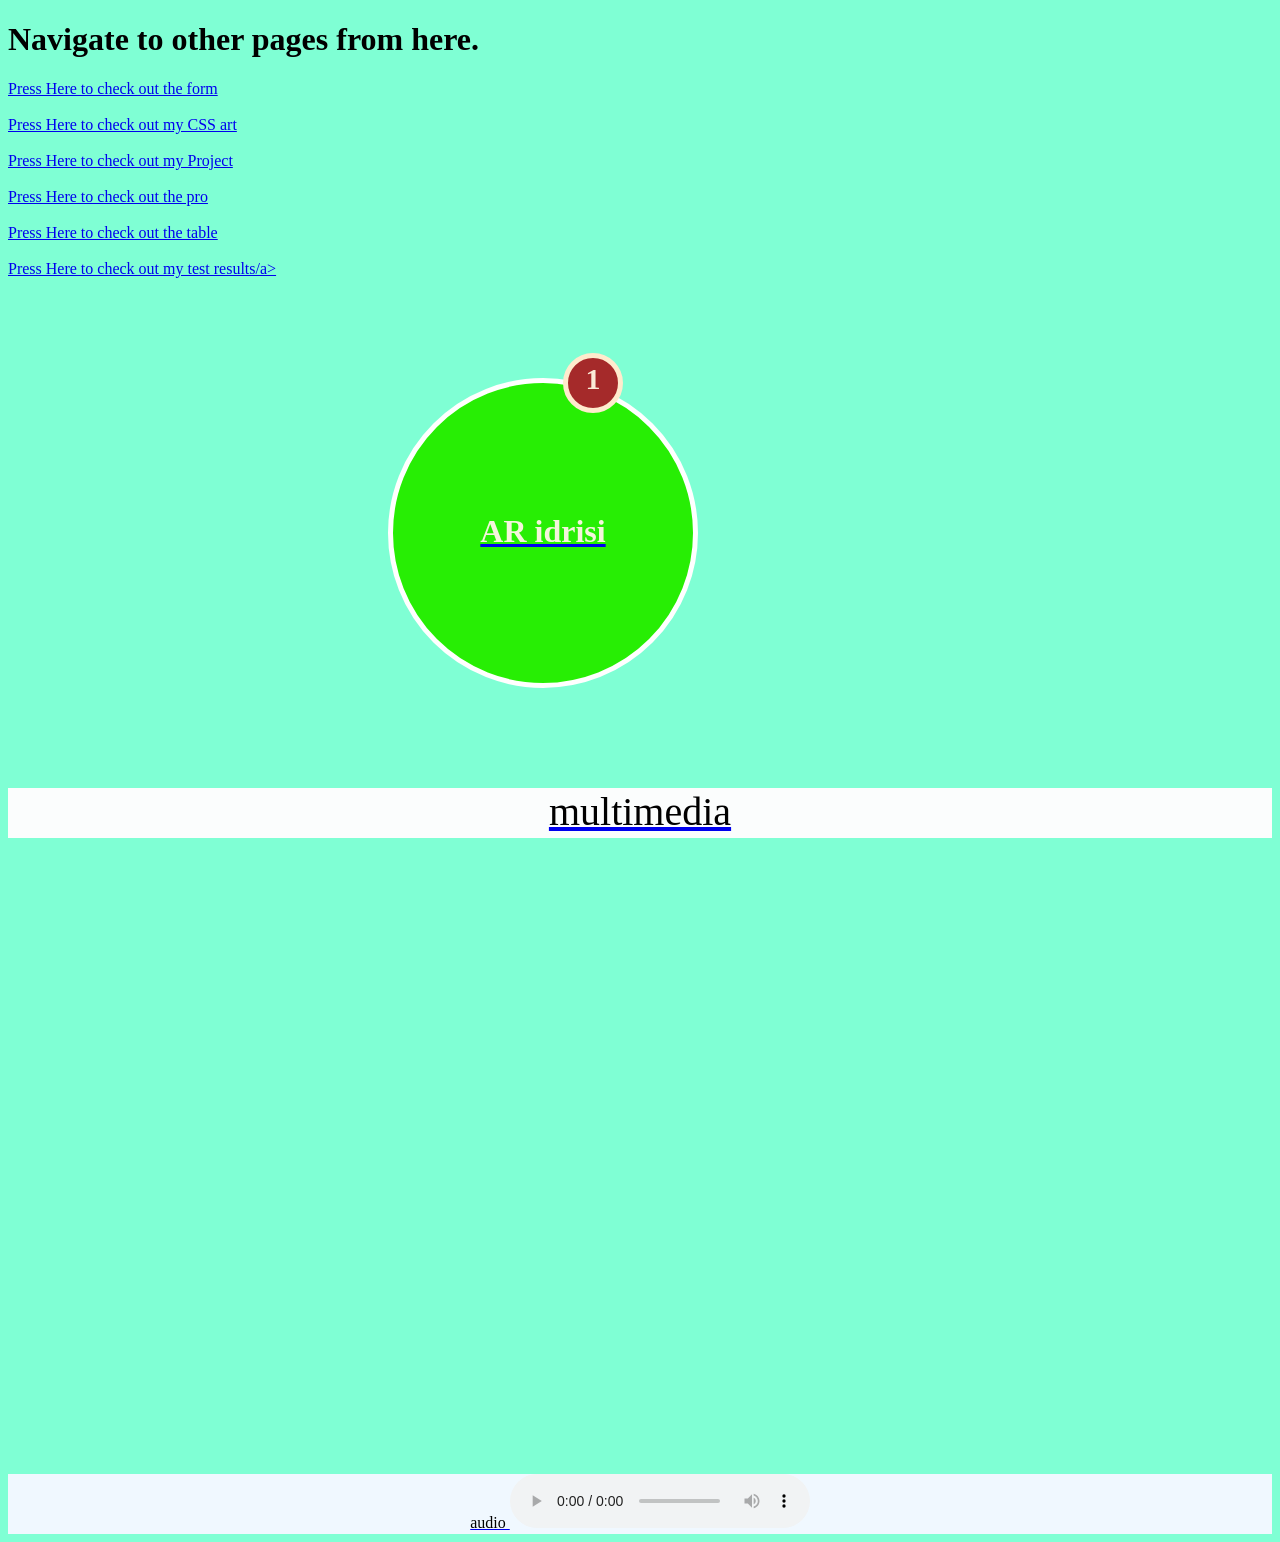
<file: index.html>
<!DOCTYPE html>
<html lang="en">
<head>
    <meta charset="UTF-8">
    <meta name="viewport" content="width=device-width, initial-scale=1.0">
    <title>My first deploy</title>
    <style>
        body {
            background-color: aquamarine;
        }

        .big {
             display: flex;
            justify-content: center;
            text-align: center;
            position: relative;
            width: 300px;
            height: 300px;
            border: 5px solid white;
            border-radius: 50%;
            background-color: rgb(39, 238, 4);
            transition-duration: 2s;
            transition-timing-function: linear;
            
            margin: 100px;
            left: 280px;
            
            
        }
        .red {
            position: absolute;
            width: 50px;
            height: 50px;
            background-color: brown;
            border-radius: 50%;
            border: 5px solid blanchedalmond;
            font-size: 20px;
            margin-left: 100px;
            bottom: 270px;
        
            
            
        

        }
        .ar {
            
    
            color: beige;
            margin-top: 130px;
            font-size: xx-large;
            font-weight: bolder;
            font-family: cursive;

        }
        .big:hover {
            background-color: rgba(0, 255, 255, 0.607);
        }
        h2 {
            color: antiquewhite;
            margin: 4px;
            
        }
        .multimedia {
            height: 50px;
            width: 100%;
            background-color: rgb(251, 253, 253);
            text-align: center;
            font-size: 40px;
            color: black;
        }
        .audio {
            width: 100%;
            height: 60px;
            background-color: aliceblue;
            color: black;
            text-align: center;

        }

        

    
        

    </style>
</head>
<body>
    <h1>Navigate to other pages from here.</h1>
    <section>

        <a href="form.html">Press Here to check out the form</a>
        <br>
        <br>
        <a href="css.html">Press Here to check out my CSS art</a>
        <br>
        <br>
        <a href="project.html">Press Here to check out my Project</a>
        <br>
        <br>
        <a href="proo.html">Press Here to check out the pro</a>
        <br>
        <br>
        <a href="table.html">Press Here to check out the table</a>
        <br>
        <br>
        <a href="test.html">Press Here to check out my test results/a>

    </section>
    <div class="big">
    <div class="red">
        <h2>1</h2>
    </div>
    <hi class="ar">AR idrisi</hi>
    </div>

    <div class="multimedia">multimedia</div>

    <div class="vid">
        <video width="100%" height="vh80%" autoplay muted >
            <source src="188742-883619742.mp4">
        </video>

    </div>

    <div class="audio"> audio
        <audio controls autoplay loop>
            <source src="https://open.spotify.com/track/7dxVRCIiryp5ekXHFUA2h5?si=f784545ac58241cb">
        </audio>
        
    </div>



    
</body>
</html>
</file>
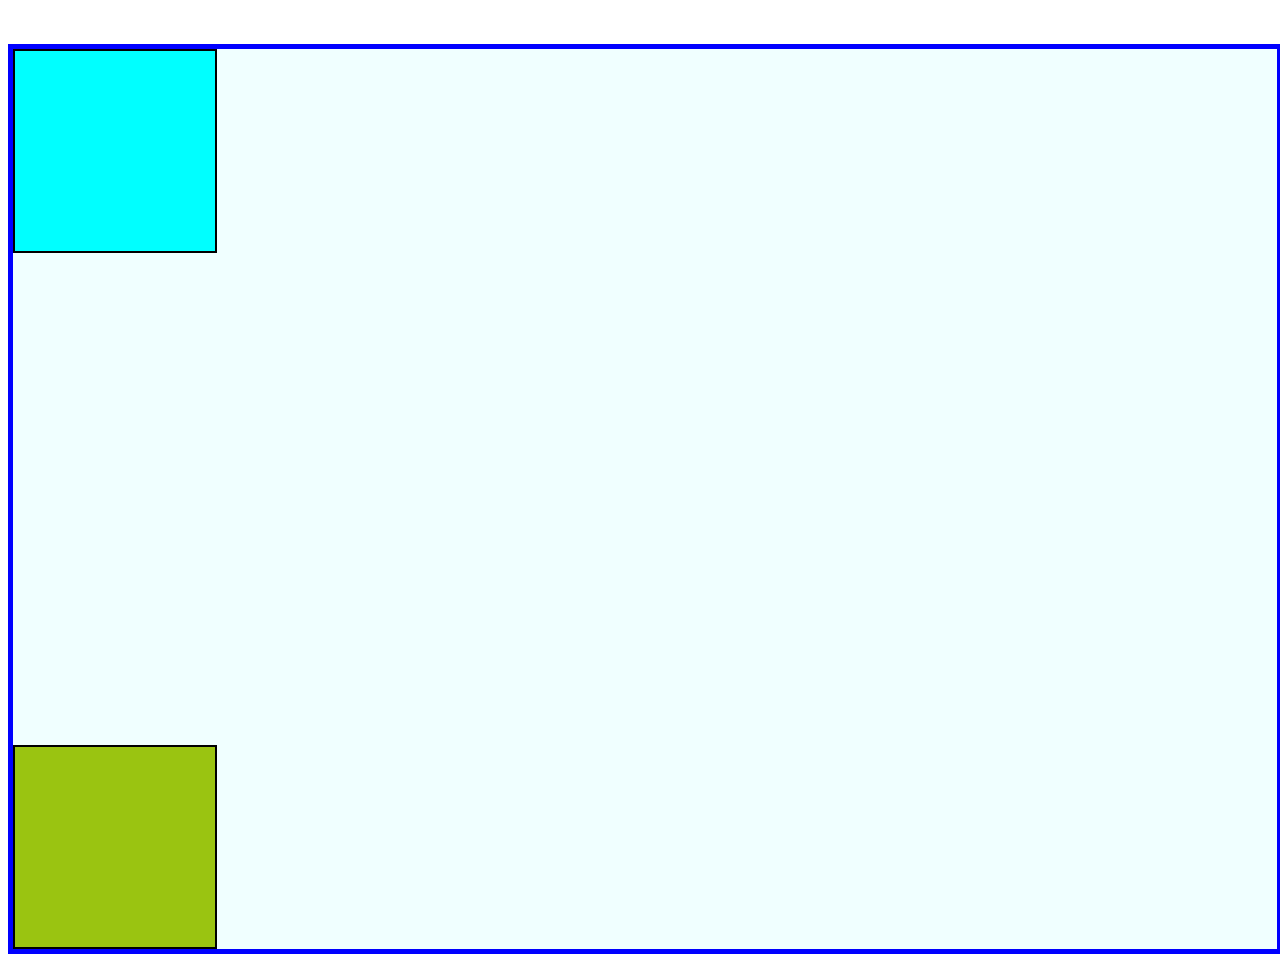
<file: css.html>
<!DOCTYPE html>
<html lang="en">
<head>
    <meta charset="UTF-8">
    <meta name="viewport" content="width=device-width, initial-scale=1.0">
    <title>Document</title>
    <link rel="stylesheet" href="css.css">
</head>
      

<body>
    <!-- <h1>hello welcome to my world</h1>

    <!-- <button>"Click me"<button> -->

<br><br>


        <!-- <div id="ar">heading</div>

        <div id="ari">headername</div>

        <div class="sir">ar idrisi</div>
        
        <div class="sir">arman</div>

      <p>Lorem ipsum dolor, sit amet consectetur adipisicing elit. Incidunt quam odit eveniet adipisci soluta, temporibus dignissimos asperiores doloribus tenetur vitae distinctio cupiditate aperiam fugiat, veritatis quibusdam ipsum iusto, maiores magni.</p>
      <p class="pii"> ipsum dolor sit amet consectetur adipisicing elit. Laborum autem voluptate aperiam voluptatibus consectetur ipsam praesentium atque. Ad nostrum nisi corporis doloremque dignissimos! Velit, itaque quasi laudantium assumenda reprehenderit porro.</p>

      

      <h1 class="am">amanat rasool</h1>

      <div id="outer">outer
        <div id="inner">inner</div>
      </div>

      <h6>css level 2</h6>

      <p>Lorem ipsum dolor sit amet consectetur adipisicing elit. Deleniti numquam ipsa, recusandae ut laboriosam cumque eveniet </p>
      <button>click here</button>
      <div id="vid"></div>



      <div id="nav">
        <a id="logo">amazon.in</a>
        <a href="#">account</a>
        <a>fmy cart</a>
        <a>contact us</a>
        <a id="www"> <input placeholder="search here">
        <button>search</button>
        </a>
      </div>
      <h6>css level 3</h6>

      <div id="pre">
        <div id="pre1"></div>
      </div> --> 
      <div class="black">

      <div class="white"></div>
      <div class="wh"></div>
      

      </div>
      

        


    </body>
</html>
</file>
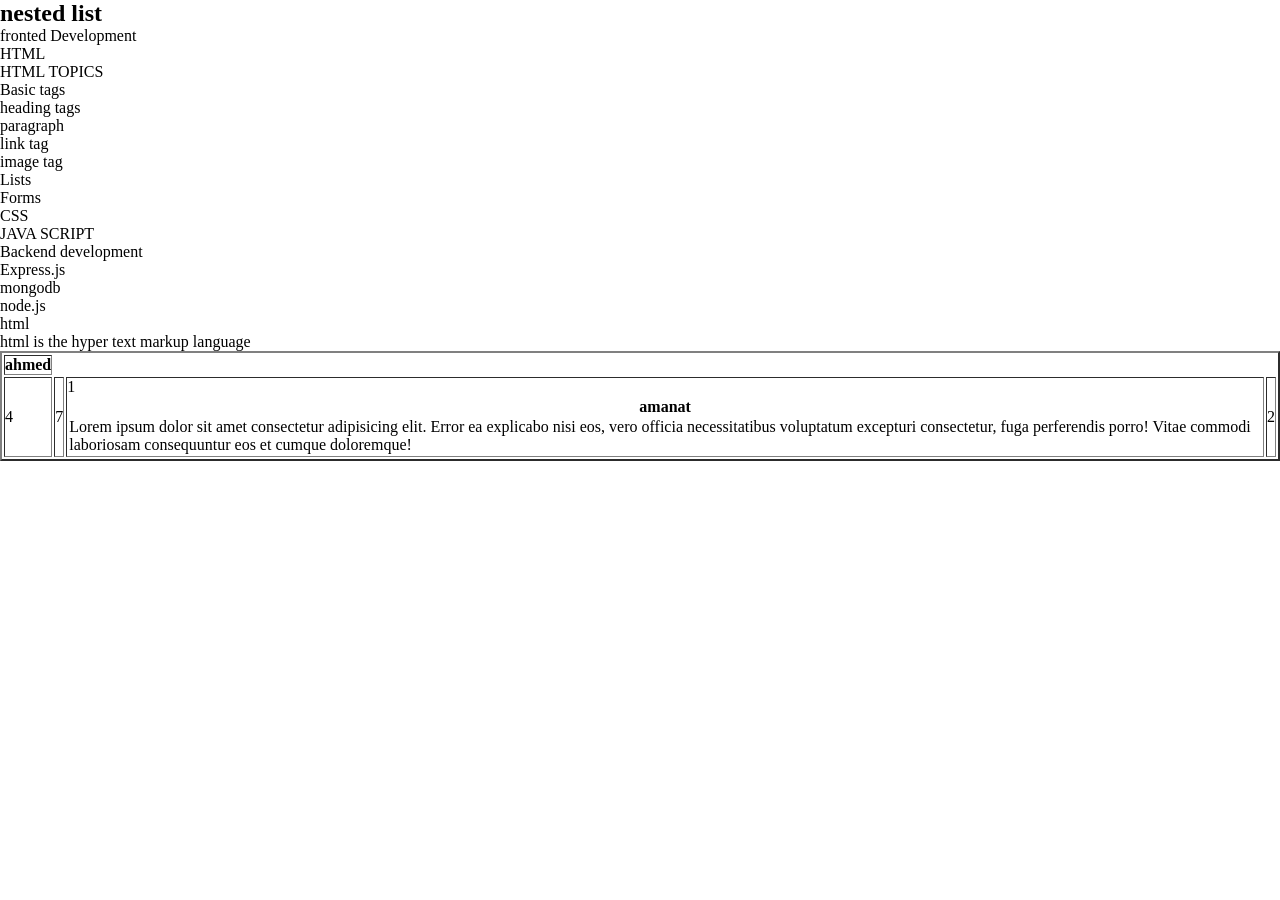
<file: list.html>
<!DOCTYPE html>
<html lang="en">
<head>
    <meta charset="UTF-8">
    <meta name="viewport" content="width=device-width, initial-scale=1.0">
    <title>Document</title>
    <style>
    * {
        padding:0%;
        margin: 0cm;
        box-sizing: border-box;
        
    }
    </style>
</head>
<body>

    <h2>nested list</h2>
    <ol type="1">
        <li>fronted Development</li>
        <ul type="circle"><LI>HTML</LI>
            <LI type="none">HTML TOPICS</LI>
            <ol type="1">
                <li>Basic tags </li>
                <ul type="square">
                    <li>heading tags</li>
                    <li>paragraph</li>
                    <li>link tag</li>
                    <li>image tag</li>
                </ul>
                <li>Lists</li>
                <li>Forms</li>
            </ol>
            <lI>CSS</lI>
            <LI>JAVA SCRIPT</LI>
        </ul>
        <Li>Backend development
            <ul type="circle">
                <li>Express.js</li>
                <li>mongodb</li>
                <li>node.js</li>
            </ul>
        </Li>

    </ol>
    <dl>
        <dt>html
            <dd>html is the hyper text markup language
            </dd>
        </dt>
    </dl>
    <table border="2">
        <thead>
            <tr>
                <th >
                ahmed
                </th>
            </tr>
            </thead>
            <tbody>
                <tr>
                    <TD>4</TD>
                    <TD>7</TD>
            
            
                <td>1
                    <table>
                        <thead>
                            <tr>
                                <th>amanat</th>
                            </tr>
                        </thead>
                        <tbody>
                            <tr>
                                <td> Lorem ipsum dolor sit amet consectetur adipisicing elit. Error ea explicabo nisi eos, vero officia necessitatibus voluptatum excepturi consectetur, fuga perferendis porro! Vitae commodi laboriosam consequuntur eos et cumque doloremque!</td>
                            </tr>
                        </tbody>
                    </table>
                </td>
                <td>2</td>
            </tr>
            </tbody>
        
    </table>



    <SECTION>
        <DIV class="loading-screen">
            <div class="loader"></div>
        </DIV>
    </SECTION>
    
</body>
</html>
</file>
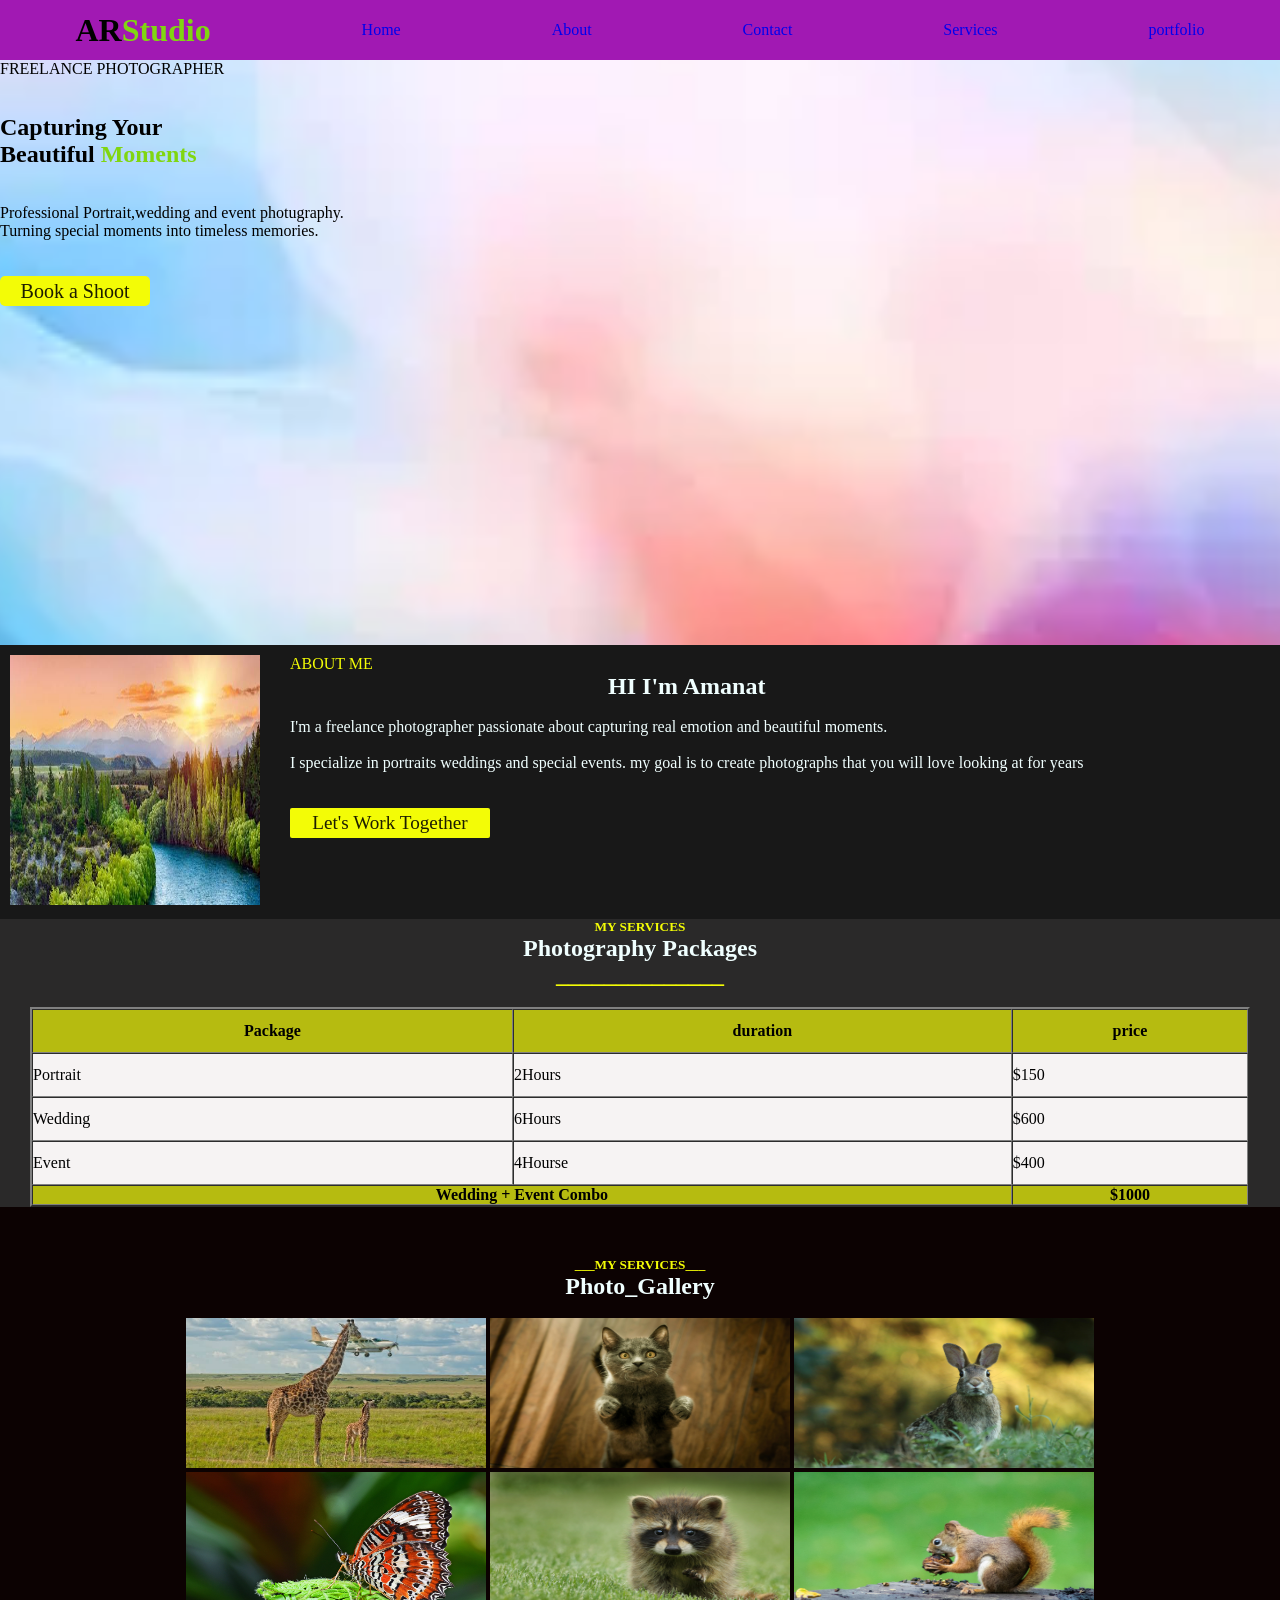
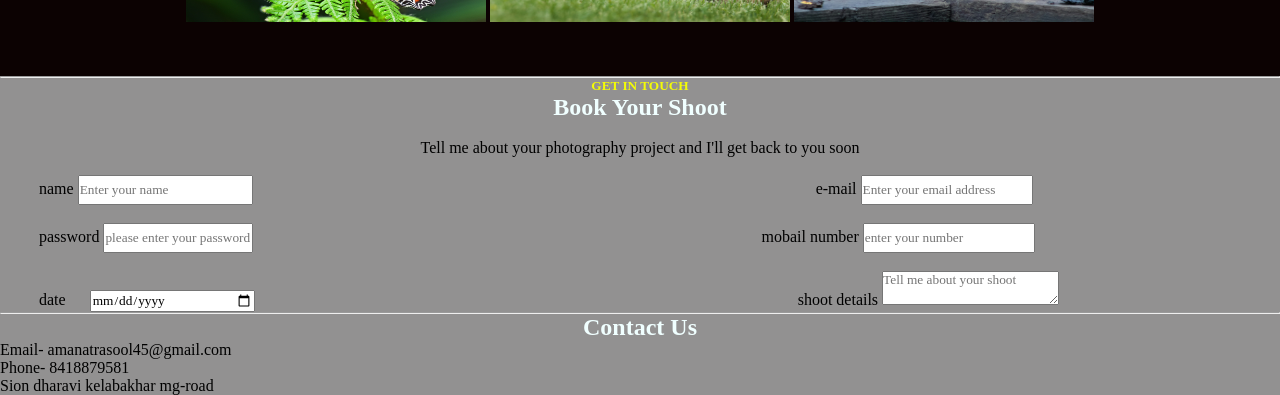
<file: project.html>
<!DOCTYPE html>
<html lang="en">
<head>
    <meta charset="UTF-8">
    <meta name="viewport" content="width=device-width, initial-scale=1.0">
    <title>Document</title>
    <link rel="stylesheet" href="pro.css">

</head>
<body>
    <header class="navbar">
        <h1>AR<span>Studio</span></h1>
            <a href="#">Home</a>
            <a href="#">About</a>
            <a href="tel:8418879581">Contact</a>
            <a href="https://www.google.com, target="_main>Services</a>
            <a href="https://portfolio.adobe.com/photography target="_blank>portfolio</a>
        
    </header>
    <main>
    <section>
         <div class="container">
            <div id="ttt">
          <p>FREELANCE PHOTOGRAPHER</p>
          <br><br>
          <h1 class="ari">Capturing Your<br> Beautiful
            <span>Moments</span>
          </h1>
          <br><br>
          <p>Professional Portrait,wedding and event photugraphy.<br>
              Turning special moments into timeless memories.</p>
              <br><br>
        <button>Book a Shoot</button>
        </div>
    </div>
    </section>
    <SECTION id="About">
        <Div class="about-image">
            <image src="images.jpeg"  width="250px" height="250px" alt="photugrapher"></image>
        </Div>
        <div class="about-content">

            <p class="small">ABOUT ME</p>
            <h2>HI  I'm Amanat</h2>
            <br>
            <P class="content">I'm a freelance photographer passionate about capturing
                real emotion and beautiful moments.</p>
            <br>
            <p class="content">I specialize in portraits weddings and special events.
                my goal is to create photographs that you will love
                looking at for years
            </p>
            <br><br>
            <button class="btn">Let's Work Together</button>
        </div>
    </SECTION>
    <section class="services">

        <h5>MY SERVICES</h5>
        <H2>Photography Packages
      <p class="small">______________</p>
        </H2>
        <br>
        <table border="2 solid-black" cellpadding="40px" cellspacing="0" witdh="100px" height="200px">
         <tbody>
            <tr>
                <th>Package</th>
                <th>duration</th>
                <th>price</th>
            </tr>
        
         
            <tr>
                <td>Portrait</td>
                <td>2Hours</td>
                <td>$150</td>
            </tr>
            <tr>
                <td>Wedding</td>
                <td>6Hours</td>
                <td>$600</td>
            </tr>
            <tr>
                <td>Event</td>
                <td>4Hourse</td>
                <td>$400</td>
            </tr>
            
        </tbody>
        <tfoot>
            <th colspan="2">Wedding + Event Combo</th>
            <th>$1000</th>
        </tfoot>

        </table>

    </section>
    <section class="work">
        <h5>___MY SERVICES___</h5>
        <h2>Photo_Gallery</h2>
        <br>
        <div class="galary">
            <img src="cam.man.jpeg" alt="image" width="300px" height="150px">
            <img src="imagetwo.jpg" alt="image"  width="300px" height="150px">
            <img src="imagethree.jpg" alt="image"  width="300px" height="150px">
            <img src="imagefour.jpg" alt="image"  width="300px" height="150px">
            <img src="imagefive.jpg" alt="image"  width="300px" height="150px">
            <img src="imagesix.jpg" alt="image"  width="300px" height="150px">
        </div>
        
            

    </section>
    <hr>   
    <section class="touch">
        <h5>GET IN TOUCH</h5>
        <h2>Book Your Shoot</h2>
        <br>
        <p class="pera">Tell me about your photography project and I'll get back to you soon</p>
        <br>

          <div class="labell">           <label for="username">name</label>
           <input type="text" id="username" placeholder="Enter your name">
         
        
        <label for="email">e-mail</label>
        <input type="email" id="email"  placeholder="Enter your email address">
        
        <br><br>
        
        <label for="password">password</label>
        <input type="password" id="password" placeholder="please enter your password">
        
        <label for="number">mobail number</label>
        <input type="number" id="number" placeholder="enter your number">
        
        <br><br>
        
        <label for="date">date</label>
        <input type="date" id="date" placeholder="Enter date">
         
         
        <label for="details">shoot details</label>
        <textarea type="text" id="details" placeholder="Tell me about your shoot"></textarea>
    
        
    
        <button class="tbn">Send Inquiry</button>
        </div>
    
    </section>
    </main>
    <hr>

    <footer>
        <div class="foot">
            <div> 
                <H2>Contact Us</H2>
                <p>Email- amanatrasool45@gmail.com</p>
                <p>Phone- 8418879581</p>
                <p>Sion dharavi kelabakhar mg-road</p>
            </div>
            <!-- <div>
                <h2>Quick-links</h2>
                <a href="#">home</a>
                <a href="#">About</a>
                <a href="#">portfolio</a>
                <a href="#">contact</a>
                <a href="#">sirvices</a>
            </div> -->
            <!-- <div>
                <h2>Follow Us</h2> -->
                
            </div>
        </div>
    </footer>
</body>
</html>
</file>
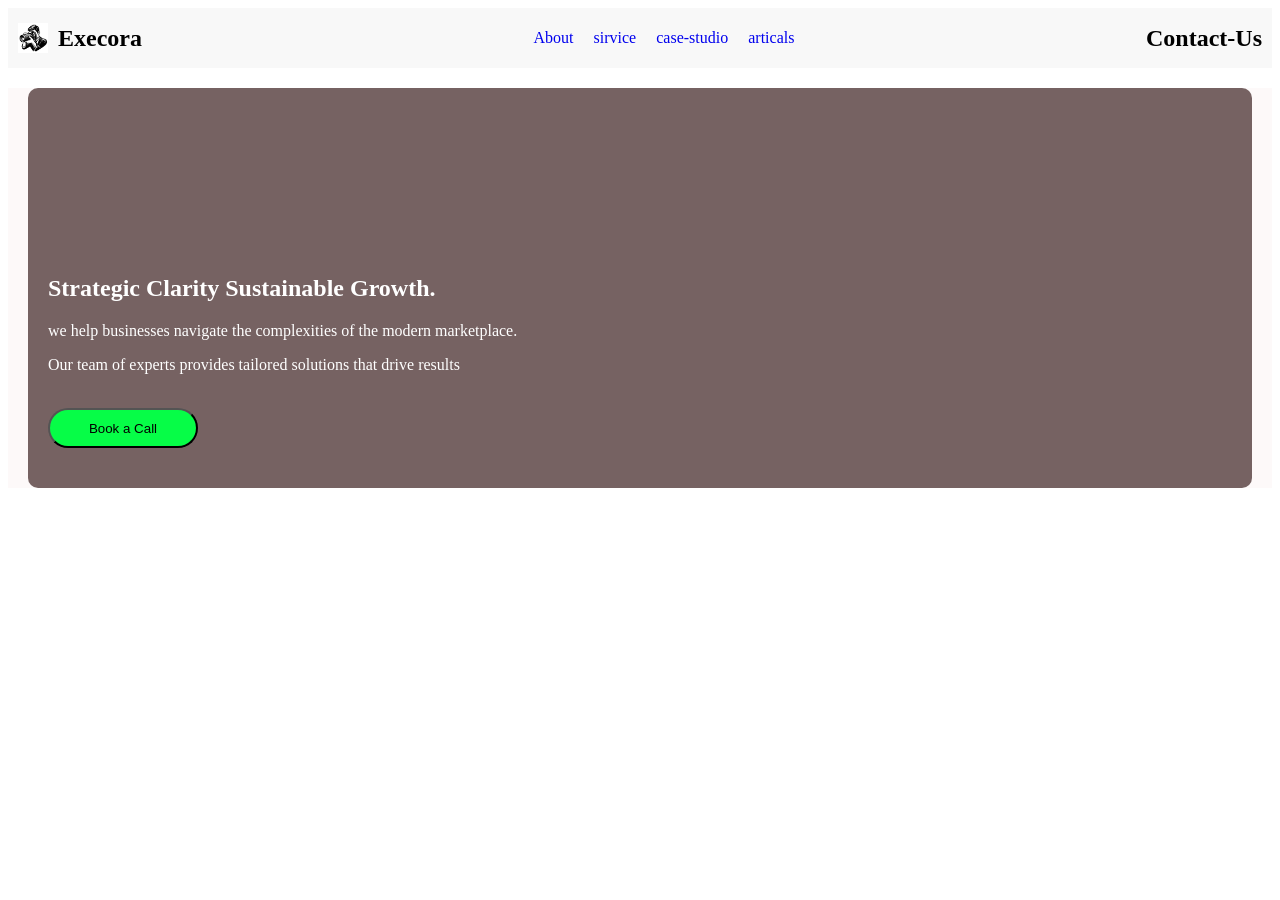
<file: proo.html>
<!DOCTYPE html>
<html lang="en">
<head>
    <meta charset="UTF-8">
    <meta name="viewport" content="width=device-width, initial-scale=1.0">
    <title>Document</title>
    <style>
        img {
            width: 30px;
            height: 30px;
        }
        .logo {
            display: flex;
            align-items: center;
            gap: 10px;
        }
        ul {
            display: flex;
            gap: 20px;
            list-style-type: none;
        
        }
        
        a{
            text-decoration: none;
        }

        nav {
        
            height: 40px;
            display: flex;
            justify-content: space-between;
            align-items: center;
            padding: 10px;
            background-color: #f8f8f8;
        }
        .container {
            background-color: #2305059d;
            background-image: url('https://images.unsplash.com/photo-1507525428034-b723cf961d3e');
            background-size: cover;
            background-position: center;
            height: 400px;
            margin: 20px;
            border-radius: 10px;
        
        }
        section {
            background-color: #fdf9f9;
            position: relative;
        }
        div.content {
            position: absolute;
            bottom: 20px;
            padding: 20px;

            color: #fff;
        }
        button {
            width: 150px;
            height: 40px;   
            background-color: #06fd47;
            border-radius: 20px;

        }
        


    </style>
</head>
<body>
  <nav>
    <div class="logo">
        <img src="images (1).jpeg" alt="logo">
        <h2>Execora</h2>
    </div>
    <Div>
     <ul>
            <li><a href="#">About</a></li>
            <li><a href="#">sirvice</a></li>
            <li><a href="#">case-studio</a></li>
             <li><a href="#">articals</a></li>
     </ul>
     </Div>
     <div>
        <h2>Contact-Us</h2>
     </div>


  </nav>
  <main>
    <section >
    <div class="container">
        <Div class="content">
        <h1>Strategic Clarity Sustainable Growth.</h1>
        <p>we help businesses navigate the complexities of the modern marketplace.</p>
        <p>Our team of experts provides tailored solutions that drive results</p>
        <br>
        <button>Book a Call</button>
        </Div>
    </div>
    </section>
       

    
</body>
</html>
</file>
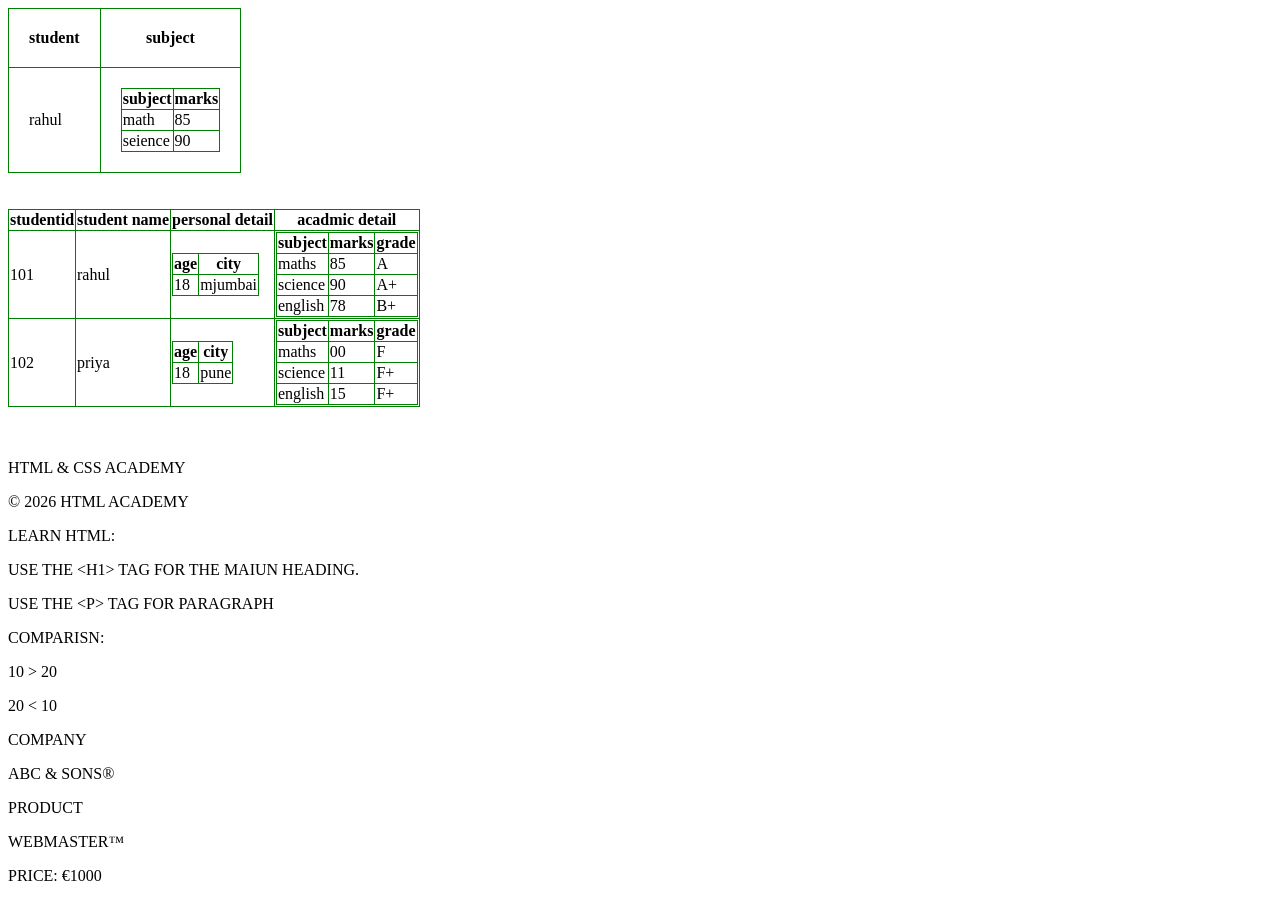
<file: table.html>
<!DOCTYPE html>
<html lang="en">
<head>
    <meta charset="UTF-8">
    <meta name="viewport" content="width=device-width, initial-scale=1.0">
    <title>Document</title>
    <style>
        table,
        table th,
        table td {
            
            border: 1px solid green;
            border-collapse: collapse;
            
        }
    </style>
</head>
<body>
    <table cellpadding="20" cellspacing="10">
        <thead>
            <tr>
                <th>student</th>
                <th>subject</th>
            </tr>
        </thead>
        <tbody>
            <tr>
                <td>rahul</td>
                <td>
                    <table border="2 solid-black">
                        <tr>
                            <th>subject</th>
                            <th>marks</th>
                        </tr>
                        <tr>
                            <td>math</td>
                            <td>85</td>
                        </tr>
                        <tr>
                            <td>seience</td>
                            <td>90</td>
                        </tr>
                    </table>
                </td>
            </tr>
        </tbody>
    </table>
    <br>
    <br>
      



    <table border="2">
        <thead>
            <tr>
                <th>studentid</th>
                <th>student name </th>
                <th>personal detail</th>
                <th>acadmic detail</th>
            </tr>
        </thead>
        <tbody>
            <tr>
                <td>101</td>
                <td>rahul</td>
                <td>
                    <table>
                        <thead>
                        <tr>
                            <th>age</th>
                            <th>city</th>
                        </tr>
                        </thead>
                        <tbody>
                        <tr>
                            <td>18</td>
                            <td>mjumbai</td>
                        </tr>
                        </tbody>
                    </table>
                </td>
                <td>
                    <table>
                        <thead>
                            <tr>
                                <th>subject</th>
                                <th>marks</th>
                                <th>grade</th>
                            </tr>
                        </thead>
                        <tbody>
                            <tr>
                                <td>maths</td>
                                <td>85</td>
                                <td>A</td>
                            </tr>
                            <tr>
                                <td>science</td>
                                <td>90</td>
                                <td>A+</td>
                            </tr>
                            <tr>
                                <td>english</td>
                                <td>78</td>
                                <td>B+</td>
                            </tr>
                            
                        </tbody>

                    </table>
                </td>
               
            </tr>
            <tr>
                <td>102</td>
                <td>priya</td>
                <td>
                    <table>
                        <thead>
                        <tr>
                            <th>age</th>
                            <th>city</th>
                        </tr>
                        </thead>
                        <tbody>
                        <tr>
                            <td>18</td>
                            <td>pune</td>
                        </tr>
                        </tbody>
                    </table>
                </td>
                <td>
                    <table>
                        <thead>
                            <tr>
                                <th>subject</th>
                                <th>marks</th>
                                <th>grade</th>
                            </tr>
                        </thead>
                        <tbody>
                            <tr>
                                <td>maths</td>
                                <td>00</td>
                                <td>F</td>
                            </tr>
                            <tr>
                                <td>science</td>
                                <td>11</td>
                                <td>F+</td>
                            </tr>
                            <tr>
                                <td>english</td>
                                <td>15</td>
                                <td>F+</td>
                            </tr>
                            
                        </tbody>

                    </table>
                </td>
                    
            </tr>
        </tbody>

    </table>
    <br>
    <br>
      

    <p>HTML &AMP; CSS ACADEMY</p>

    <P>&COPY; 2026 HTML ACADEMY</P>

    <P>LEARN HTML:</P>
    <P>USE THE &LT;H1&GT; TAG FOR THE MAIUN HEADING.</P>
    <P>USE THE &LT;P&GT; TAG FOR PARAGRAPH</P>
    <P>COMPARISN:</P>
    <P>10 &GT 20</P>
    <P>20 &LT; 10</P>
    <P>COMPANY</P>
    <P>ABC &AMP; SONS&REG;</P>
    <P>PRODUCT</P>
    <P>WEBMASTER&TRADE;</P>
    <P>PRICE: &euro;1000</P>
    <P></P>
    
</body>
</html>
</file>
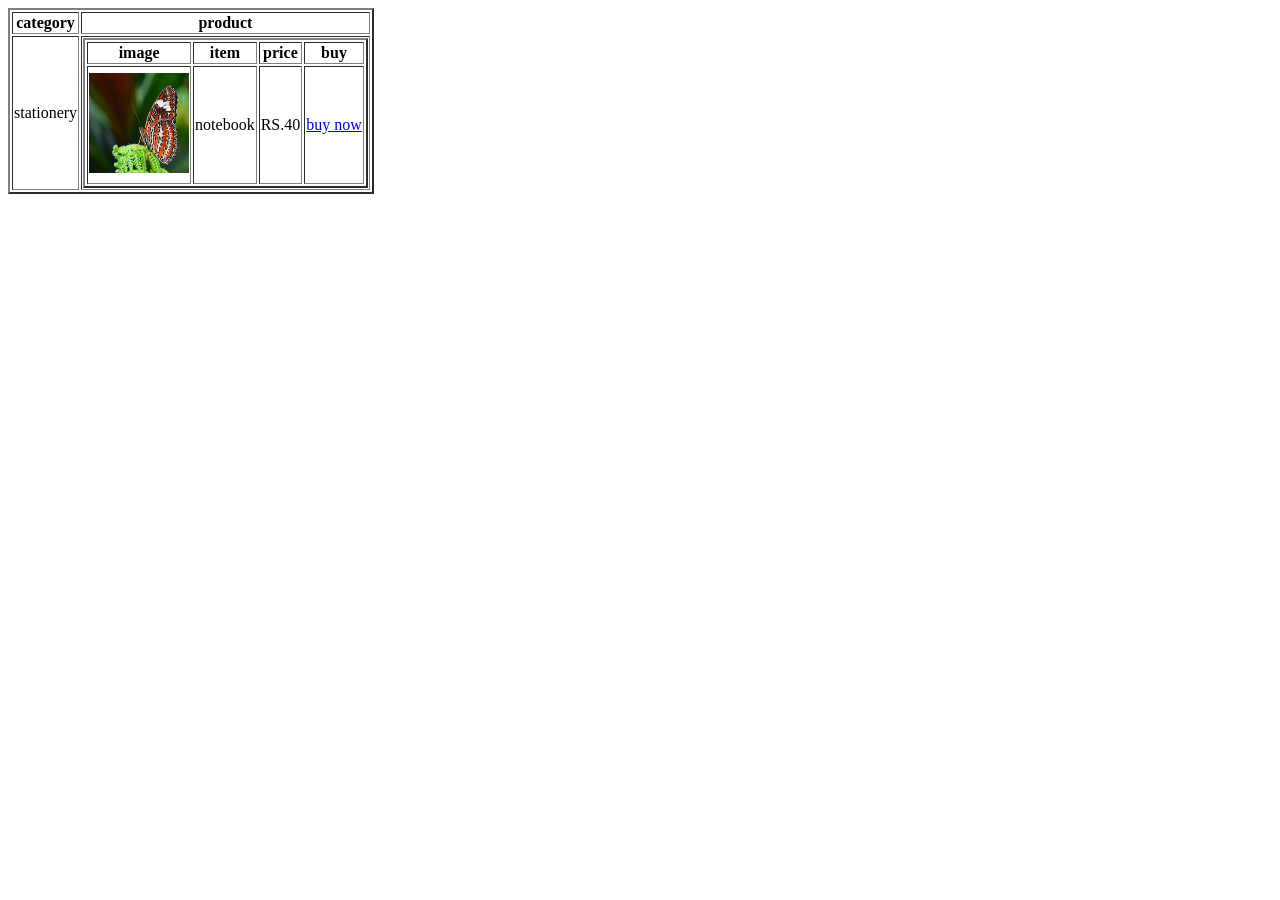
<file: test.html>
<!DOCTYPE html>
<html lang="en">
<head>
    <meta charset="UTF-8">
    <meta name="viewport" content="width=device-width, initial-scale=1.0">
    <title>Document</title>
</head>
<style>
    img {
        margin-top: 5px;
        margin-bottom: 5px;
    }
</style>
<body>
    <table border="2">
        <thead>
            <tr>
                <th>category</th>
                <th>product</th>
            </tr>

        </thead>
        <tbody>
            <tr>
                <td>stationery</td>
                <td>
                    <table border="2">
                        <thead>
                            <tr>
                                <th>image</th>
                                <th>item</th>
                                <th>price</th>
                                <th>buy</th>
                            </tr>
                        
                        </thead>
                        <tbody>
                            <tr>
                                <td>
                                    
                                        <img src="imagefour.jpg" width="100px" height="100px" alt="image1">

                                </td>
                                <td>notebook</td>
                                <td>RS.40</td>
                                <td>
                                    <a href="#">buy now</a>
                                </td>
                            </tr>
                        </tbody>

                    </table>
                </td>
            </tr>
        </tbody>
    </table>
    
</body>
</html>
</file>
<file: css.css>
* {
    text-family: times new roman;
}

/* h1 {
    text-align: center;
    color :rgb(255, 100, 0);
    background-color: #FCE59A
    
}
#ari {
    justify-content: center;
    height: 100px;
    width: 100px;
    color: rgb(149, 11, 11);
    background-color: rgb(255, 205, 25);
    
    margin: 100px;
}
.sir {
color: rgb(66, 9, 95);

}
p {
    font-family: 'Gill Sans', 'Gill Sans MT', Calibri, 'Trebuchet MS', sans-serif;
}
.am {
    text-transform: uppercase;
}
#outer {
    background-color: rgb(25, 205, 25);
    font-size: 25px;

}
#inner {
    background-color: rgb(55, 205, 25);
    font-size: 5px;

}
#vid {
    width: 100px;
    height: 100px;
    border-radius: 50%;
    background-color: rgb(12, 12, 188);
}

#nav {
    text-color: rgb(255, 255, 255);
    height: 60px;
    background-color: #07b5b5;

}

button {
    background-color: rgb(203, 32, 32);
}
#logo {
    background-color: rgba(162, 223, 18, 0.495);
    font-size: 20px; 
}
a {
    margin-right: 130px;
       
}
#pre {
    z-index: 4;
    position: relative;



    width: 100px;
    height: 100px;
    background-color: rgb(175, 5, 181);
    border: solid black;
}
#pre1 {
    z-index: 2;
    top: 100px;
    
    position: absolute;

    width: 100px;
    height: 100px;
    background-color: rgb(5, 5, 5);
    border: solid
    
}
 */

.black {
    display: flex;
    width: 100%;
    height: 100vh;
    border: 5px solid blue;
    background-color: azure;
    position: relative;
}
.white {
    width: 200px;
    height: 200px;
    background-color: aqua;
    border: 2px solid black;
    position: sticky;
    top: 0;
    /* visibility: hidden; */
    z-index: 1;
}
.wh {
    width: 200px;
    height: 200px;
    background-color: rgb(154, 196, 17);
    border: 2px solid black;
    position: absolute;
    bottom: 0;

}
</file>
<file: pro.css>
* {
    margin: 0;
    padding: 0;
    box-sizing: border-box;
    text-decoration: none;
    font-family: "Times New Roman", serif;

}

header {

     background-color: #9905adea;
    width: 100%;
    height: 60px;
    
    display: flex;
    align-items: center;
    justify-content: space-around;
    /* position: fixed; */
    
} 

main {
    padding-top: px;
}
   

span {
    color: #80d610;
}

li {
    display: inline-block;
}
li a {
    color: #0c0202;
    font-size: 18px;
    margin: 15px;

}
div.container {
    width: 100%;
    height: 65vh;
    background-image: url(download.webp);
    background-position: center;
    background-size: cover;
    background-attachment: fixed;
    position: relative;

    display: flex;
    
    
    
    
    
   
    

}

button {
    
    background-color: #f3fc06;
    color: #000000e2;
    height: 30px;
    width: 150px;
    font-size: 20px;
    padding:  0px;
    border: none;
    border-radius: 5px;
    cursor: pointer;
    margin-bottom: 0;
    position: absolute;
    


}
#About {
    padding: 10px;
    display: flex;
    gap: 30px;
    background-color: #181818;
}
div .about-image {
    background-color: #0c0202;
}
.small {
    color: #f3fc06;
}
h2 {
    color: azure;
}
.content {
    color: azure;
}

.btn {
    width: 200px;
    height: 30px;
    font-size: larger;
    border-radius: 2px;
    cursor: pointer;

}
.services {
    display: flex;
    flex-direction: column;
    justify-content: center;
    background-color:#2a2929;
}
h5 {
    text-align: center;
    color: #f3fc06;
}
h2 {
    text-align: center;
}
th {
    background-color: #f4fc06b1;
}
td {
    background-color: #f6f3f3;
}
.work {
    background-color: #0c0202;
     padding: 50px;
     text-align: center;
}
.touch {
background-color:#929191


   }
   .pera {
    text-align: center;
   }
   
   #username {
    width: 175px;
    margin-right: 520px;
    height: 30px;
    
   }
   label {
    margin-left: 39px;
   }

   #password {
    width: 150px;
    margin-right: 465px;
    height: 30px;
    
   }
   #date {
    width: 165px;
    margin-left: 20px;
    margin-right: 500px;;
   }
   .tbn {
    margin-left: 500px;
    
   }
   table {
    margin-left: 30px;
    margin-right: 30PX;
   }
   #email {
    height: 30px;
   }
   #number {
    height: 30px;
   }
   footer {
    background-color: #929191;
   }
   /* .lavell {
    display: flex;
    justify-content: center;
    text-align: center; */
</file>
